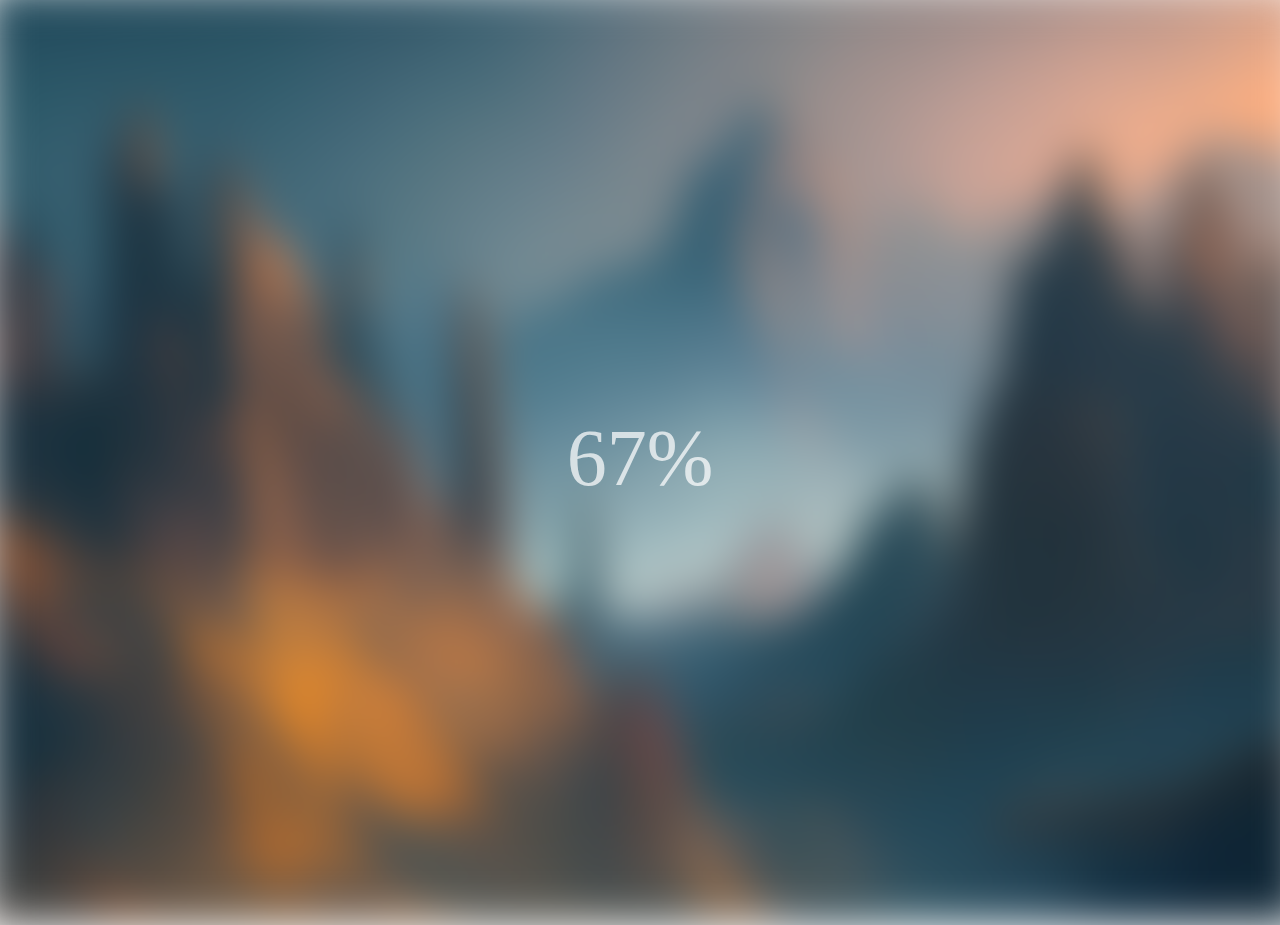
<file: Blurry Loading/index.html>
<!DOCTYPE html>
<html lang="fr">

<head>
    <meta charset="UTF-8">
    <title>Document</title>
    <link rel="stylesheet" href="style.css">
    <script src="script.js"></script>
</head>

<body>
    <div id="bg">
    </div>
    <div id="txt">100%</div>

</body>

</html>
</file>
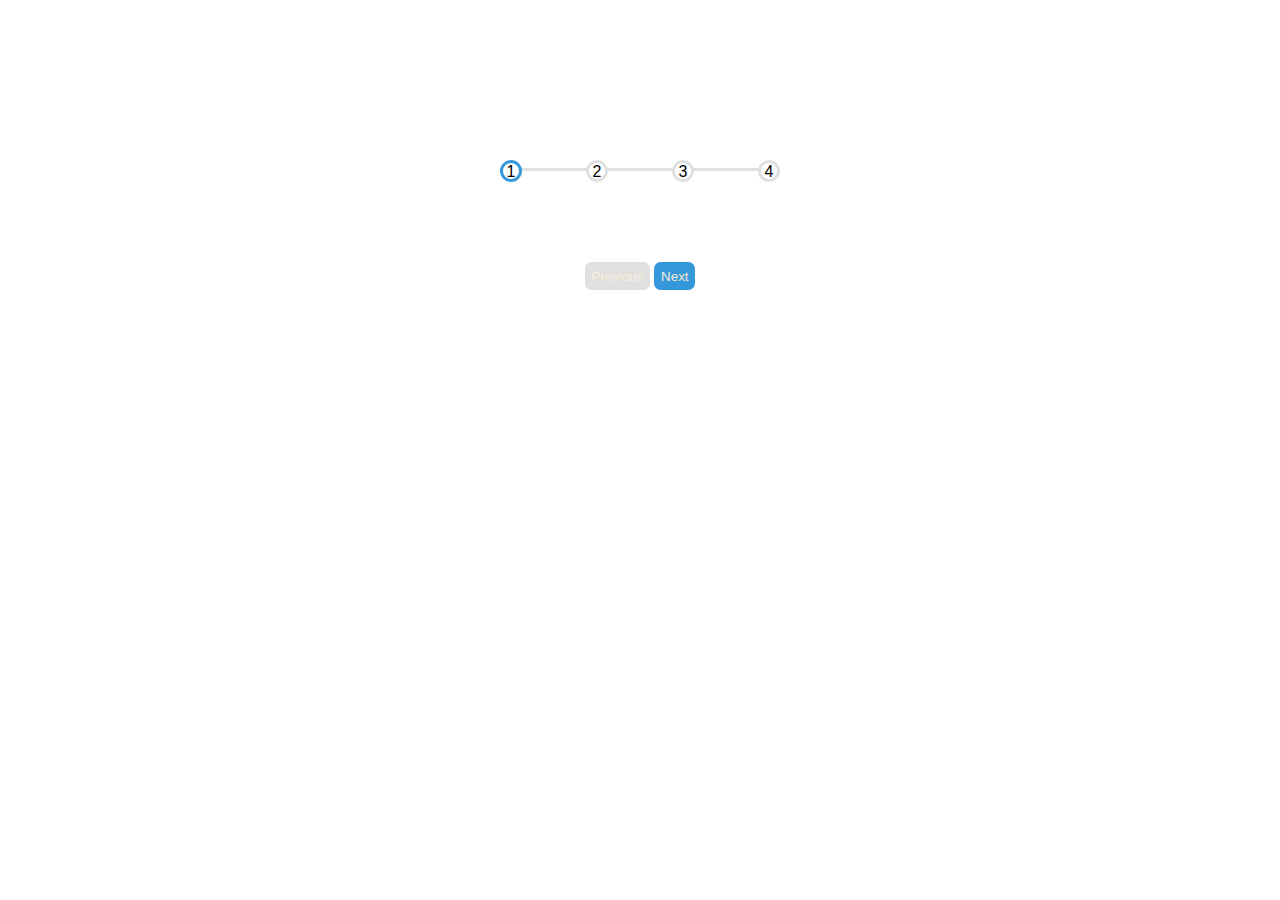
<file: Progress Steps/index.html>
<!DOCTYPE html>
<html lang="en">

<head>
    <meta charset="UTF-8">
    <meta http-equiv="X-UA-Compatible" content="IE=edge">
    <meta name="viewport" content="width=device-width, initial-scale=1.0">
    <link rel="stylesheet" href="style.css">
    <script src="script.js"></script>
    <title>Document</title>
</head>

<body id="App">
    <div class="container">
        <div class="progress"></div>
        <div class="progress front"></div>
        <div class="circle active">1</div>
        <div class="circle ">2</div>
        <div class="circle">3</div>
        <div class="circle">4</div>
    </div>
    <button id="previous" class="disabled">Previous</button>
    <button id="next">Next</button>
</body>

</html>
</file>
<file: Blurry Loading/style.css>
#bg {
    background-image: url('img.jpg');
    background-size: cover;
    top: -15px;
    left: -15px;
    position: absolute;
    filter: blur(33px);
    width: calc(100vw + 40px);
    height: calc(100vh + 40px);
}

body {
    overflow: hidden;
    align-items: center;
    justify-content: center;
    display: flex;
    height: 100vh;
}

#txt {
    color: #fff;
    z-index: 1;
    font-size: 5em;
}
</file>
<file: Progress Steps/style.css>
#App {
    align-items: center;
    margin: auto;
    width: 100vw;
    text-align: center;
    font-family: Arial, Helvetica, sans-serif
}

.circle {
    z-index: 10;
    background-color: white;
    width: 1em;
    height: 1em;
    border-radius: 50%;
    border: solid rgb(224, 224, 224);
    transition: all 300ms ease-in;
    margin: 0em 2em;
}



.container {
    display: flex;
    width: fit-content;
    margin: auto;
    padding-top: 10em;
    padding-bottom: 5em;

    position: relative;
}

.progress {
    background-color: rgb(224, 224, 224);
    height: 3px;
    width: calc(80%);
    position: absolute;
    margin-left: 2em;
    margin-top: 0.5em;
}

.front {
    background-color: rgb(52, 152, 219);
    width: 0%;
    transition: all 300ms ease-in;

}

.active {
    border: solid rgb(52, 152, 219);
    transition: all 300ms ease-in;

}

button {
    background-color: rgb(52, 152, 219);
    border: none;
    border-radius: 0.5em;
    padding: 0.5em;
    cursor: pointer;
    color: antiquewhite;

}

.disabled {
    cursor: not-allowed;
    background-color: rgb(224, 224, 224);
}

button:active {
    position: relative;
    top: 1px;
}
</file>
